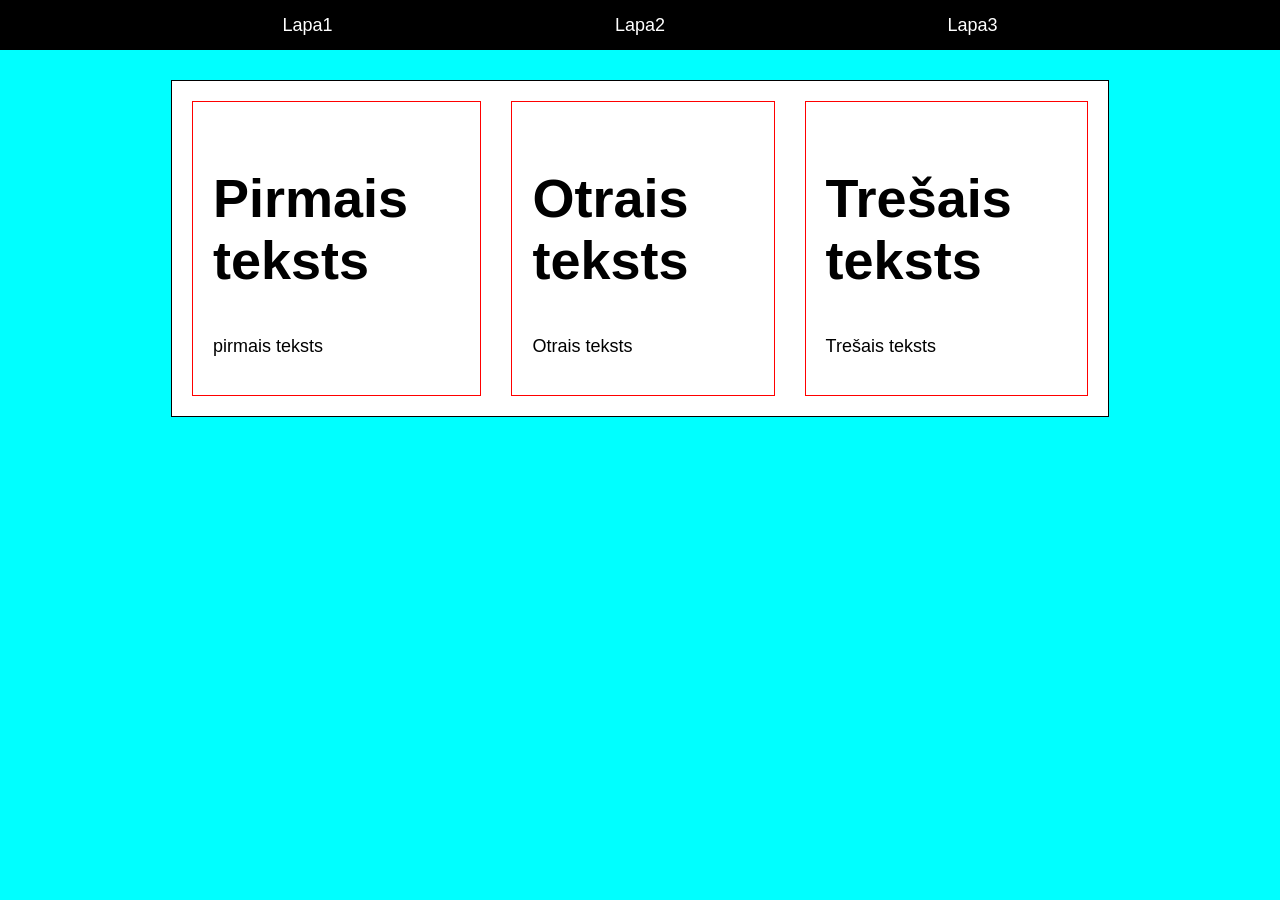
<file: adaptivais.html>
<!DOCTYPE html>
<html lang="en">
<head>
    <meta charset="UTF-8">
    <meta name="viewport" content="width=device-width, initial-scale=1.0">
    <title>Adaptīvais dizains</title>


    <style>
        /* Noklusētais stils, kas strādā vienmēr */
        
        body{
            margin: 0;
            font-family: sans-serif;
            background-color: aqua;
            font-size: 18px;
        }
        nav{
            height: 50px;
            background-color: black;
            display: flex;
            justify-content: space-evenly;
            align-items: center;

            a{
                text-decoration: none;
                color:white;
                transition: all 0.1s cubic-bezier(0,.05,.77,1.65)

            }
            a:hover{
                font-size: 1.2em;
                color:red;
                transform: rotate(10deg);
                transition: 
                    color 1s linear, 
                    font-size 2s linear,
                    all 0.3s cubic-bezier(0,.05,.77,1.65)
            }
        }
        section{
            width: 70%;
            margin: 30px auto;
            padding: 20px;
            border: 1px solid black;
            background-color: white;
            display: flex;
            justify-content: center;
            gap:30px;
            div{
               padding: 20px;
               border: 1px solid red; 
               
               h2{
                font-size: 3em;
               }
               p{
                 font-size: 1em;
               }
            }

            /* align-items: center; */

        }

        /* Stils Planšetdatoriem */

        @media screen and (min-width: 768px) and (max-width: 1023px)
        {
            body{
                font-size: 14px;
                background-color: rgb(212, 255, 0);
            }


        }

        @media screen and (max-width: 767px)
        {

            body{
                font-size: 12px;
                background-color: rgb(0, 157, 255);    
            }

            nav{
                flex-direction: column;
                justify-content: center;
                align-items: end;
                gap:30px;
                padding: 20px 30px;
                height: auto;
            }

            section{
                  flex-direction: column;
                  width: 90%;
                    .third{
                        display: none;
                    }

                  
            }

        }












        section div:hover{-webkit-animation:jello-horizontal .9s ease-in both;animation:jello-horizontal .9s ease-in both;
        cursor: pointer;    
        }


        /* Animācijas */


        /* ----------------------------------------------
 * Generated by Animista on 2026-1-19 18:52:15
 * Licensed under FreeBSD License.
 * See http://animista.net/license for more info. 
 * w: http://animista.net, t: @cssanimista
 * ---------------------------------------------- */

@-webkit-keyframes jello-horizontal{0%{-webkit-transform:scale3d(1,1,1);transform:scale3d(1,1,1)}30%{-webkit-transform:scale3d(1.25,.75,1);transform:scale3d(1.25,.75,1)}40%{-webkit-transform:scale3d(.75,1.25,1);transform:scale3d(.75,1.25,1)}50%{-webkit-transform:scale3d(1.15,.85,1);transform:scale3d(1.15,.85,1)}65%{-webkit-transform:scale3d(.95,1.05,1);transform:scale3d(.95,1.05,1)}75%{-webkit-transform:scale3d(1.05,.95,1);transform:scale3d(1.05,.95,1)}100%{-webkit-transform:scale3d(1,1,1);transform:scale3d(1,1,1)}}@keyframes jello-horizontal{0%{-webkit-transform:scale3d(1,1,1);transform:scale3d(1,1,1)}30%{-webkit-transform:scale3d(1.25,.75,1);transform:scale3d(1.25,.75,1)}40%{-webkit-transform:scale3d(.75,1.25,1);transform:scale3d(.75,1.25,1)}50%{-webkit-transform:scale3d(1.15,.85,1);transform:scale3d(1.15,.85,1)}65%{-webkit-transform:scale3d(.95,1.05,1);transform:scale3d(.95,1.05,1)}75%{-webkit-transform:scale3d(1.05,.95,1);transform:scale3d(1.05,.95,1)}100%{-webkit-transform:scale3d(1,1,1);transform:scale3d(1,1,1)}}

    </style>
</head>
<body>  
        <nav>
            <a href="">Lapa1</a>
            <a href="">Lapa2</a>
            <a href="">Lapa3</a>
        </nav>

        <section>
            <div>
                <h2>Pirmais teksts</h2>
                <p>pirmais teksts</p>
            </div>
            <div>
                <h2>Otrais teksts</h2>
                <p>Otrais teksts</p>
            </div>
            <div class="third">
                <h2>Trešais teksts</h2>
                <p>Trešais teksts</p>
            </div>
        </section>
</body>
</html>
</file>
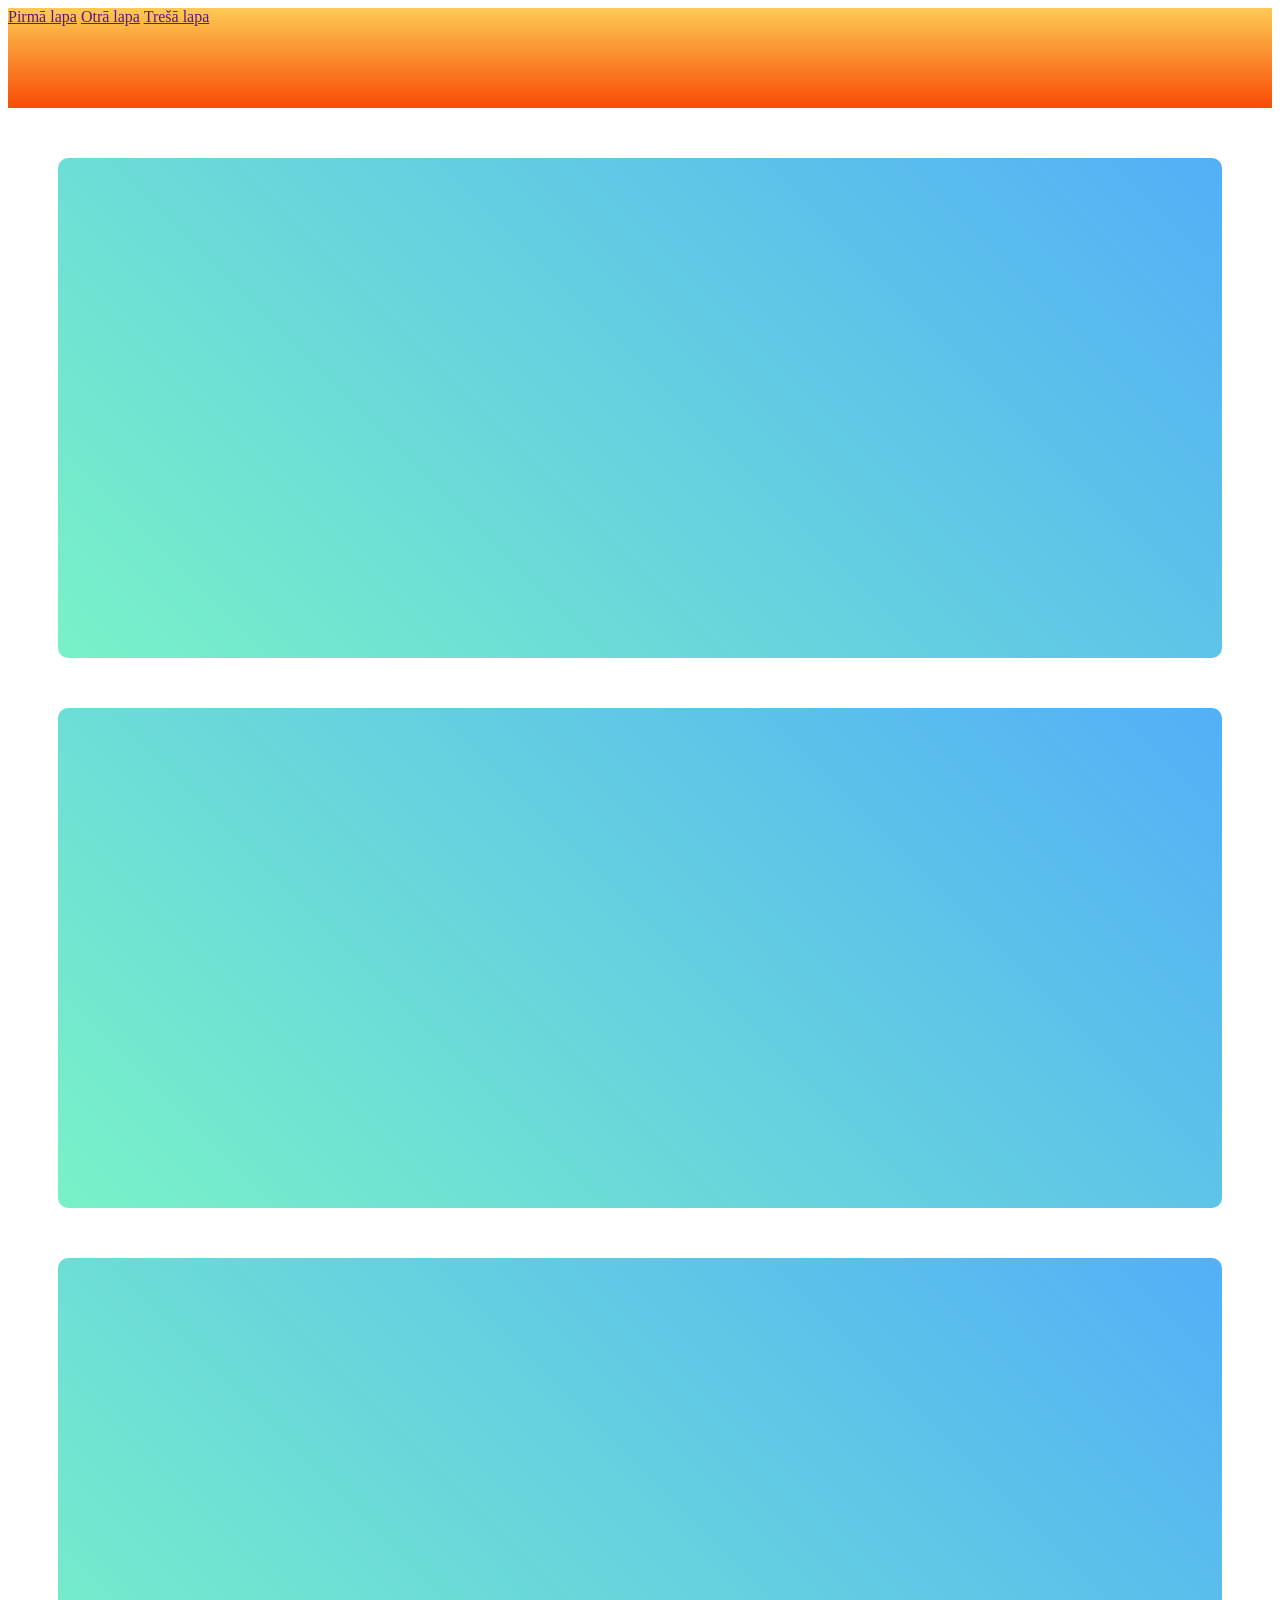
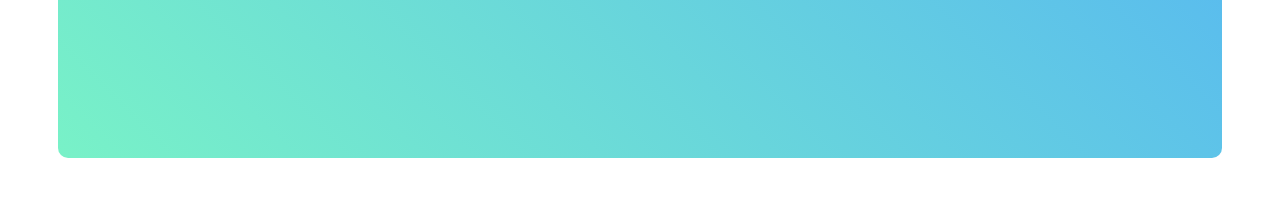
<file: foni.html>
<!DOCTYPE html>
<html lang="en">

<head>
    <meta charset="UTF-8">
    <meta name="viewport" content="width=device-width, initial-scale=1.0">
    <title>Document</title>

    <style>


        nav {
            height: 100px;
            background: hsla(17, 95%, 50%, 1);

            background: linear-gradient(0deg, hsla(17, 95%, 50%, 1) 0%, hsla(42, 98%, 66%, 1) 100%);

            /* background: -moz-linear-gradient(0deg, hsla(17, 95%, 50%, 1) 0%, hsla(42, 98%, 66%, 1) 100%);

            background: -webkit-linear-gradient(0deg, hsla(17, 95%, 50%, 1) 0%, hsla(42, 98%, 66%, 1) 100%);

            filter: progid: DXImageTransform.Microsoft.gradient(startColorstr="#F74C06", endColorstr="#FDCA53", GradientType=1); */

            /* sakārtot navigācijas saites */
            


        }

        section{
            background: linear-gradient(45deg, #2feaa9a5, #028bf3ae);
            height: 500px;
            margin:50px;
            border-radius: 10px;
        }


        body{
            background-image: url('https://img.freepik.com/free-vector/background-realistic-abstract-technology-particle_23-2148431735.jpg?semt=ais_hybrid&w=740&q=80');
            background-size: contain;
            background-size:cover;
            background-size:100% 150%;
            background-position: 0px 85px;
            background-attachment: fixed ;
            background-repeat: no-repeat;
        }
    </style>
</head>

<body>
    <nav>
        <a href="">Pirmā lapa</a>
        <a href="">Otrā lapa</a>
        <a href="">Trešā lapa</a>
    </nav>

    <section></section>
    <section></section>
    <section></section>
</body>

</html>
</file>
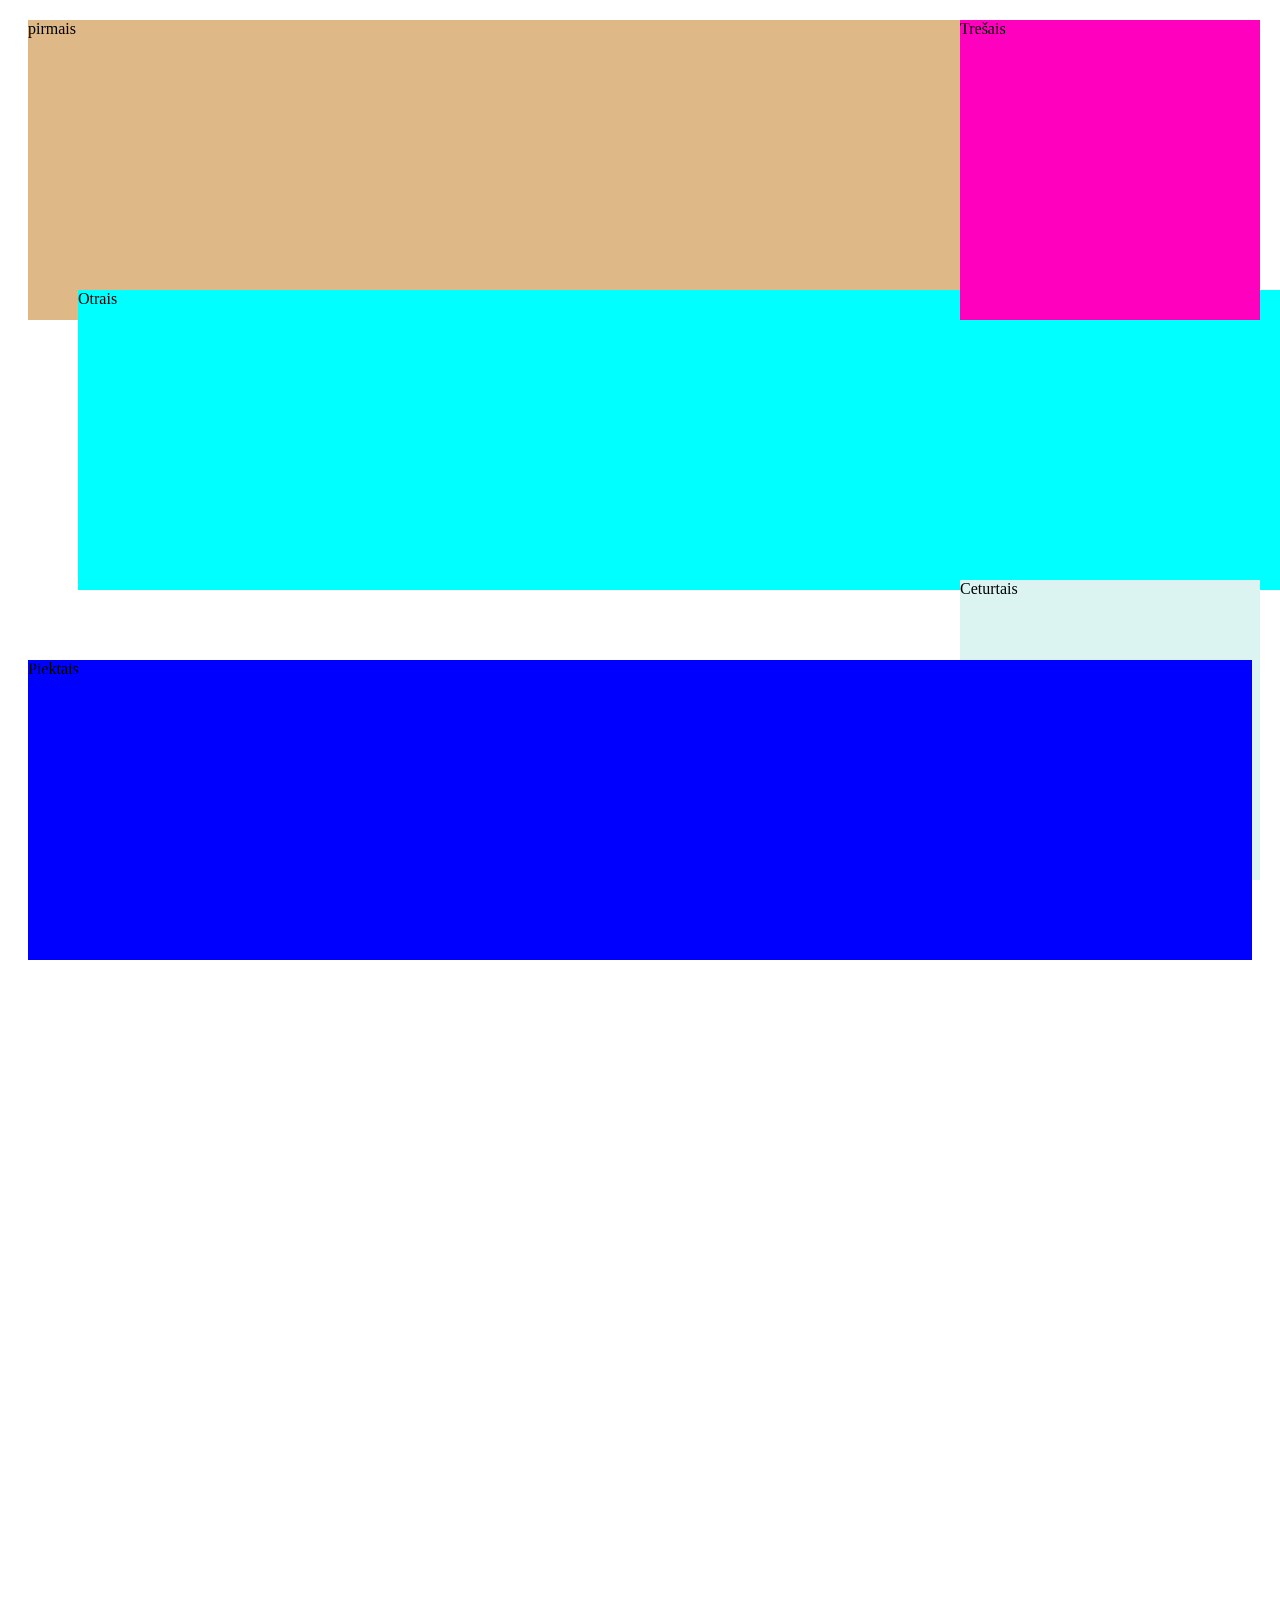
<file: pozicionēšana.html>
<!DOCTYPE html>
<html lang="en">
<head>
    <meta charset="UTF-8">
    <meta name="viewport" content="width=device-width, initial-scale=1.0">
    <title>Pozicionēšana</title>


    <style>
        body{
            height:5000px;
        }
        div{
            background-color: burlywood;
            margin: 20px;
            height: 300px;
        }

        .div1{
            position: static; 
        }

        .div2{
            position: relative;
            background-color: aqua;
            top:-50px;
            left:50px;
            z-index: 1;
        }
        .div3{
             background-color: rgb(255, 0, 191);
            position: absolute;
            top:0px;
            right:0px;
            width: 300px;
            height:300px;
            z-index: 50;
        }

        .div4{
             background-color: rgb(219, 244, 242);
            position: fixed;
            bottom:0px;
            right:0px;
            width: 300px;
            height:300px;
            z-index: 50;
        }


        .div5{
            background-color: blue;
            position: sticky;
            top:0px;
            z-index: 1000;
        }
    </style>
</head>
<body>
    
    <div class="div1">pirmais</div>
    <div class="div2">Otrais</div>
    <div class="div3">Trešais</div>
    <div class="div4">Ceturtais</div>
    <div class="div5">Piektais</div>

</body>
</html>
</file>
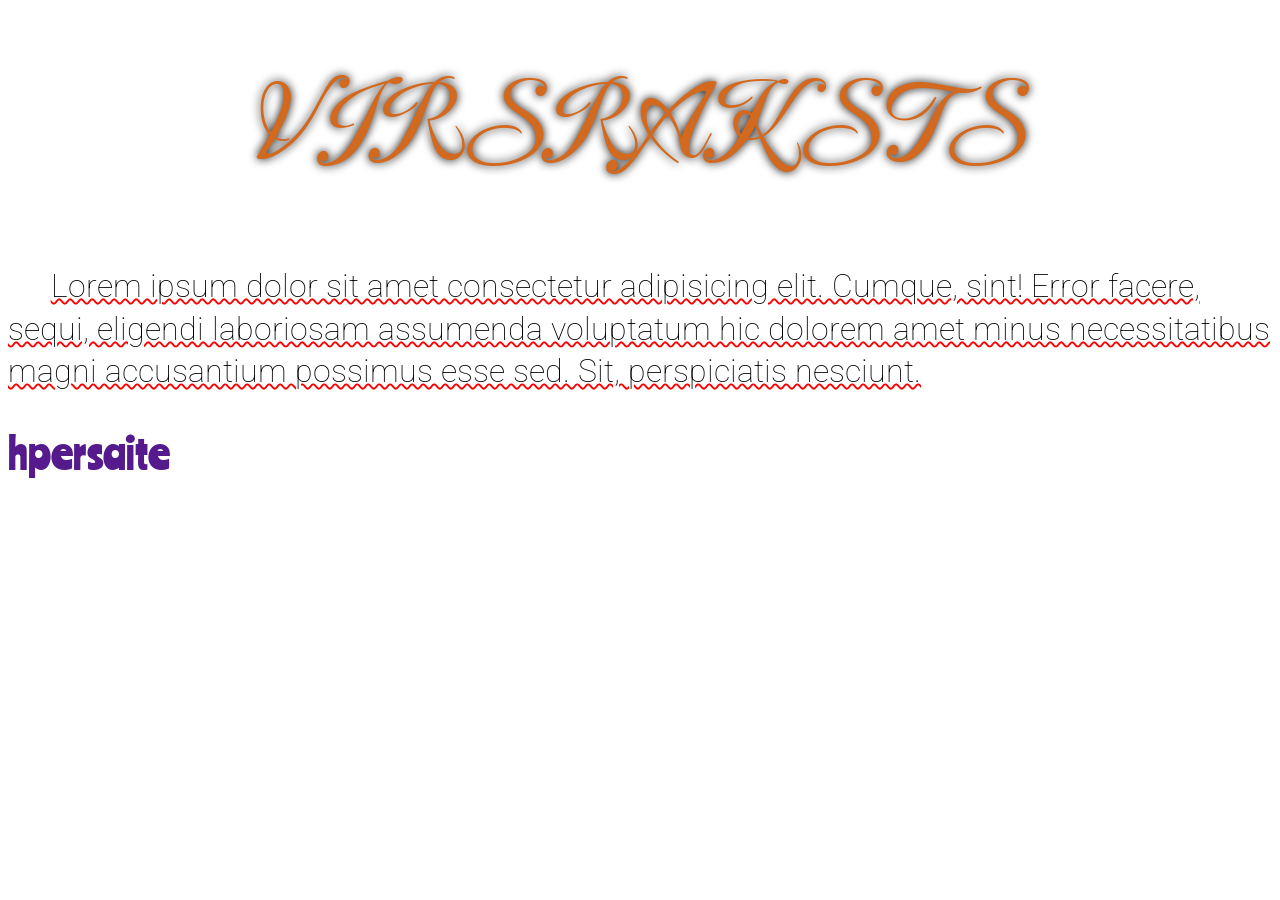
<file: teksta_noformēšana.html>
<!DOCTYPE html>
<html lang="en">
<head>
    <meta charset="UTF-8">
    <meta name="viewport" content="width=device-width, initial-scale=1.0">
    <style>
      
    @import url('https://fonts.googleapis.com/css2?family=Carattere&family=Ranchers&family=Roboto:ital,wght@0,100..900;1,100..900&display=swap');

        :root{
            font-size: 16pt;
            font-family: sans-serif;
            font-family: "Roboto", sans-serif;

        }


        h1{
            font-size: 5rem;
            color:chocolate;
            font-weight: lighter;
            font-variant: small-caps;
            text-align: center;
            text-transform: uppercase;
            text-shadow: 0px 0px 10px black;
            font-family: "Carattere", cursive;
            
        }

        p{
            font-size: 1.5rem;
            font-weight: 100;
            text-indent: 2rem;
            text-decoration: underline double 2px red;
            text-decoration-style: wavy;
            line-height: 2rem;
        }

        a{
            text-decoration: none;
            font-size: 2rem;
            font-family: "Ranchers", sans-serif;
        }

    </style>
    <title>Teksta noformēšana</title>
</head>
<body>
    <h1>Virsraksts</h1>
    <p>Lorem ipsum dolor sit amet consectetur adipisicing elit. Cumque, sint! Error facere, sequi, eligendi laboriosam assumenda voluptatum hic dolorem amet minus necessitatibus magni accusantium possimus esse sed. Sit, perspiciatis nesciunt.</p>

    <a href="">hpersaite</a>
</body>
</html>
</file>
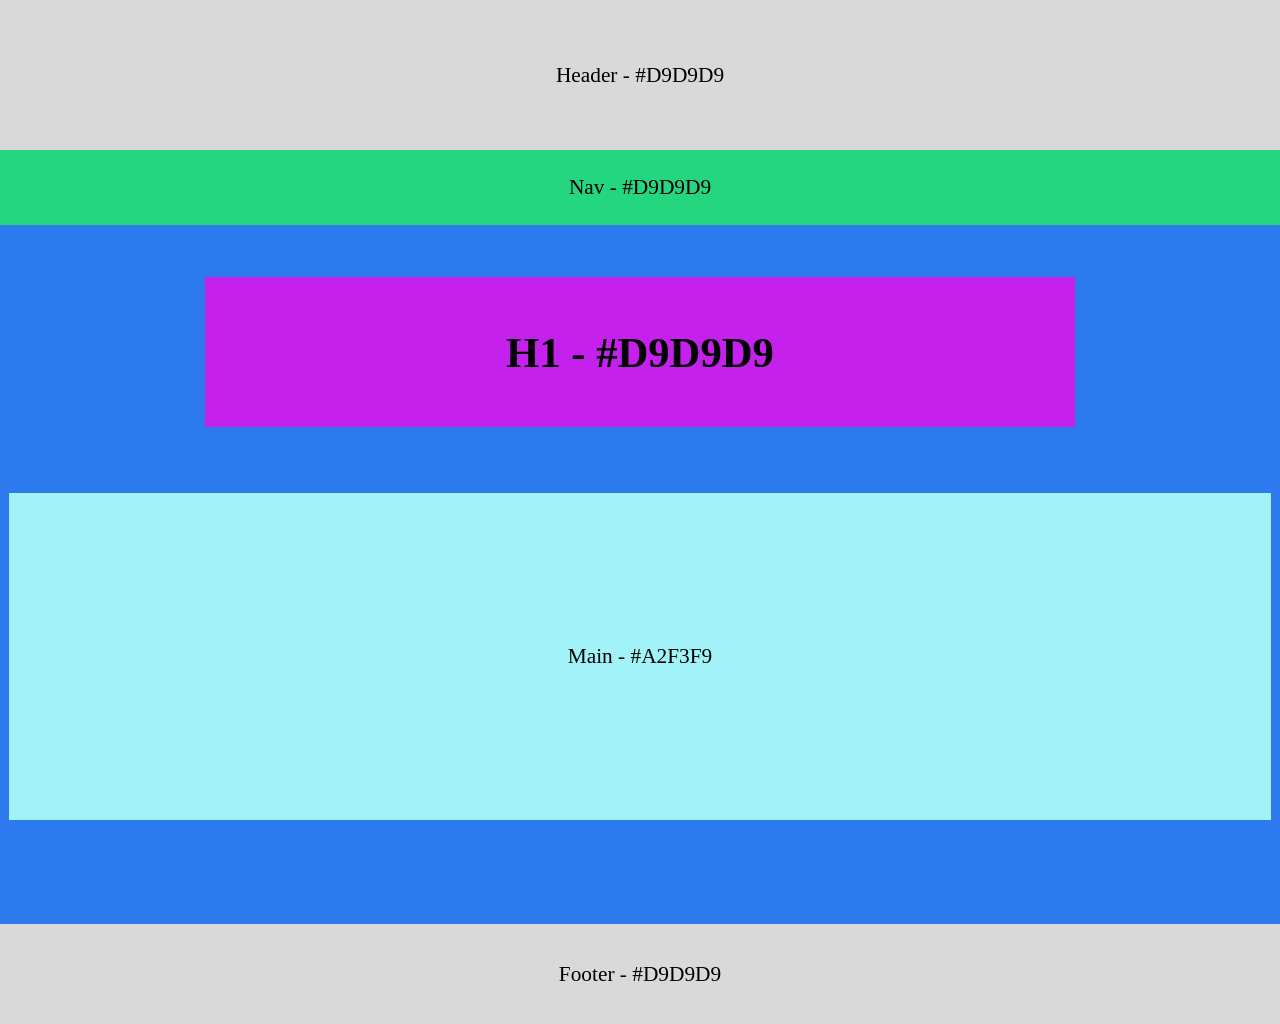
<file: uzdevums1.html>
<!DOCTYPE html>
<html lang="en">

<head>
    <meta charset="UTF-8">
    <meta name="viewport" content="width=device-width, initial-scale=1.0">
    <style>
        *{
             box-sizing: border-box;
        }

        body {
            margin: 0px;
            padding: 0px;
            text-align: center;
            font-size: 16pt;
            box-sizing: border-box;
        }


        header {
            height: 150px;
            background: rgba(217, 217, 217, 1);
            display: flex;
            align-items: center;
            justify-content: center;
        }

        nav {

            height: 75px;
            background: rgba(36, 214, 128, 1);
            display: flex;
            align-items: center;
            justify-content: center;

        }

        .container {
           
            height: 699px;
            background: rgba(44, 122, 237, 1);
            padding-top: 52px;


            h1 {
                width: 870px;
                height: 150px;
                background: rgba(196, 33, 237, 1);
                margin: auto;
                display: flex;
                align-items: center;
                justify-content: center;

            }

            main {
                width: 1262px;
                height: 327px;
                background: rgba(162, 243, 249, 1);
                margin: auto;
                margin-top: 66px;
                margin-bottom: 104px;
                display: flex;
                align-items: center;
                justify-content: center;
            }
        }

        footer {
            height: 100px;
            background: rgba(217, 217, 217, 1);
            display: flex;
            align-items: center;
            justify-content: center;

        }
    </style>


    <title>Document</title>
</head>

<body>
    <header>
        Header - #D9D9D9
    </header>
    <nav>
        Nav - #D9D9D9
    </nav>
    <div class="container">
        <h1>
            H1 - #D9D9D9
        </h1>
        <main>
            Main - #A2F3F9
        </main>
    </div>
    <footer>
        Footer - #D9D9D9
    </footer>
</body>

</html>
</file>
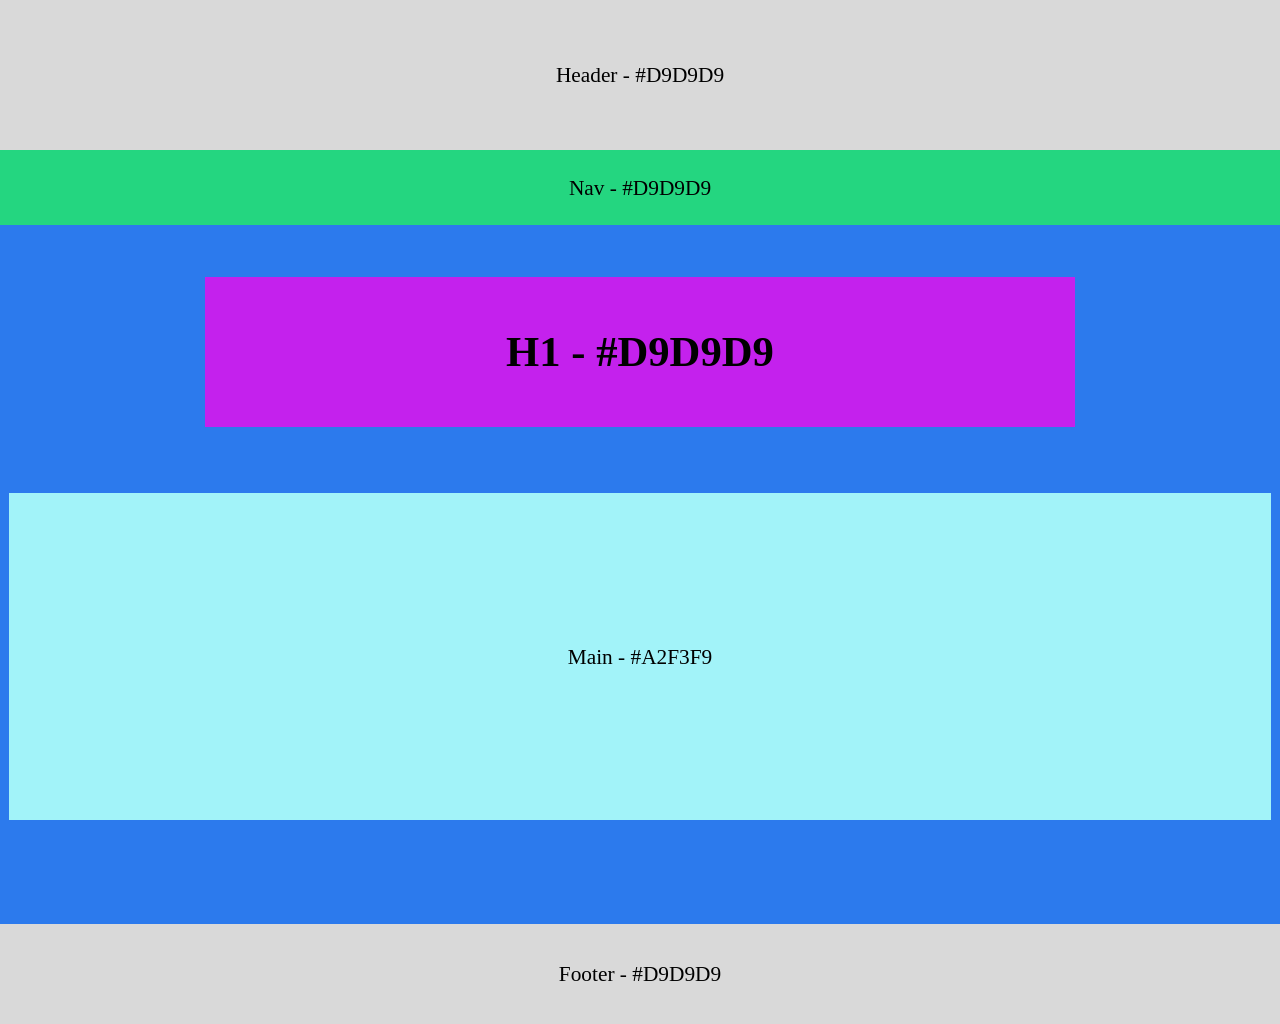
<file: uzdevums2.html>
<!DOCTYPE html>
<html lang="en">

<head>
    <meta charset="UTF-8">
    <meta name="viewport" content="width=device-width, initial-scale=1.0">
    <style>
        *{
             box-sizing: border-box;
             line-height: 24px;
        }

        body {
            margin: 0px;
            padding: 0px;
            text-align: center;
            font-size: 16pt;
            box-sizing: border-box;
        }


        header {
            height: 150px;
            background: rgba(217, 217, 217, 1);
            display: flex;
            align-items: center;
            justify-content: center;
        }

        nav {

            height: 75px;
            background: rgba(36, 214, 128, 1);
            display: flex;
            align-items: center;
            justify-content: center;

        }

        .container {
           
            height: 699px;
            background: rgba(44, 122, 237, 1);
            padding-top: 52px;


            h1 {
                width: 870px;
                height: 150px;
                background: rgba(196, 33, 237, 1);
                margin: auto;
                display: flex;
                align-items: center;
                justify-content: center;

            }

            main {
                width: 1262px;
                height: 327px;
                background: rgba(162, 243, 249, 1);
                margin: auto;
                margin-top: 66px;
                margin-bottom: 104px;
                display: flex;
                align-items: center;
                justify-content: center;
            }
        }

        footer {
            height: 100px;
            background: rgba(217, 217, 217, 1);
            display: flex;
            align-items: center;
            justify-content: center;

        }
    </style>


    <title>Document</title>
</head>

<body>
    <header>
        Header - #D9D9D9
    </header>
    <nav>
        Nav - #D9D9D9
    </nav>
    <div class="container">
        <h1>
            H1 - #D9D9D9
        </h1>
        <main>
            Main - #A2F3F9
        </main>
    </div>
    <footer>
        Footer - #D9D9D9
    </footer>
</body>

</html>
</file>
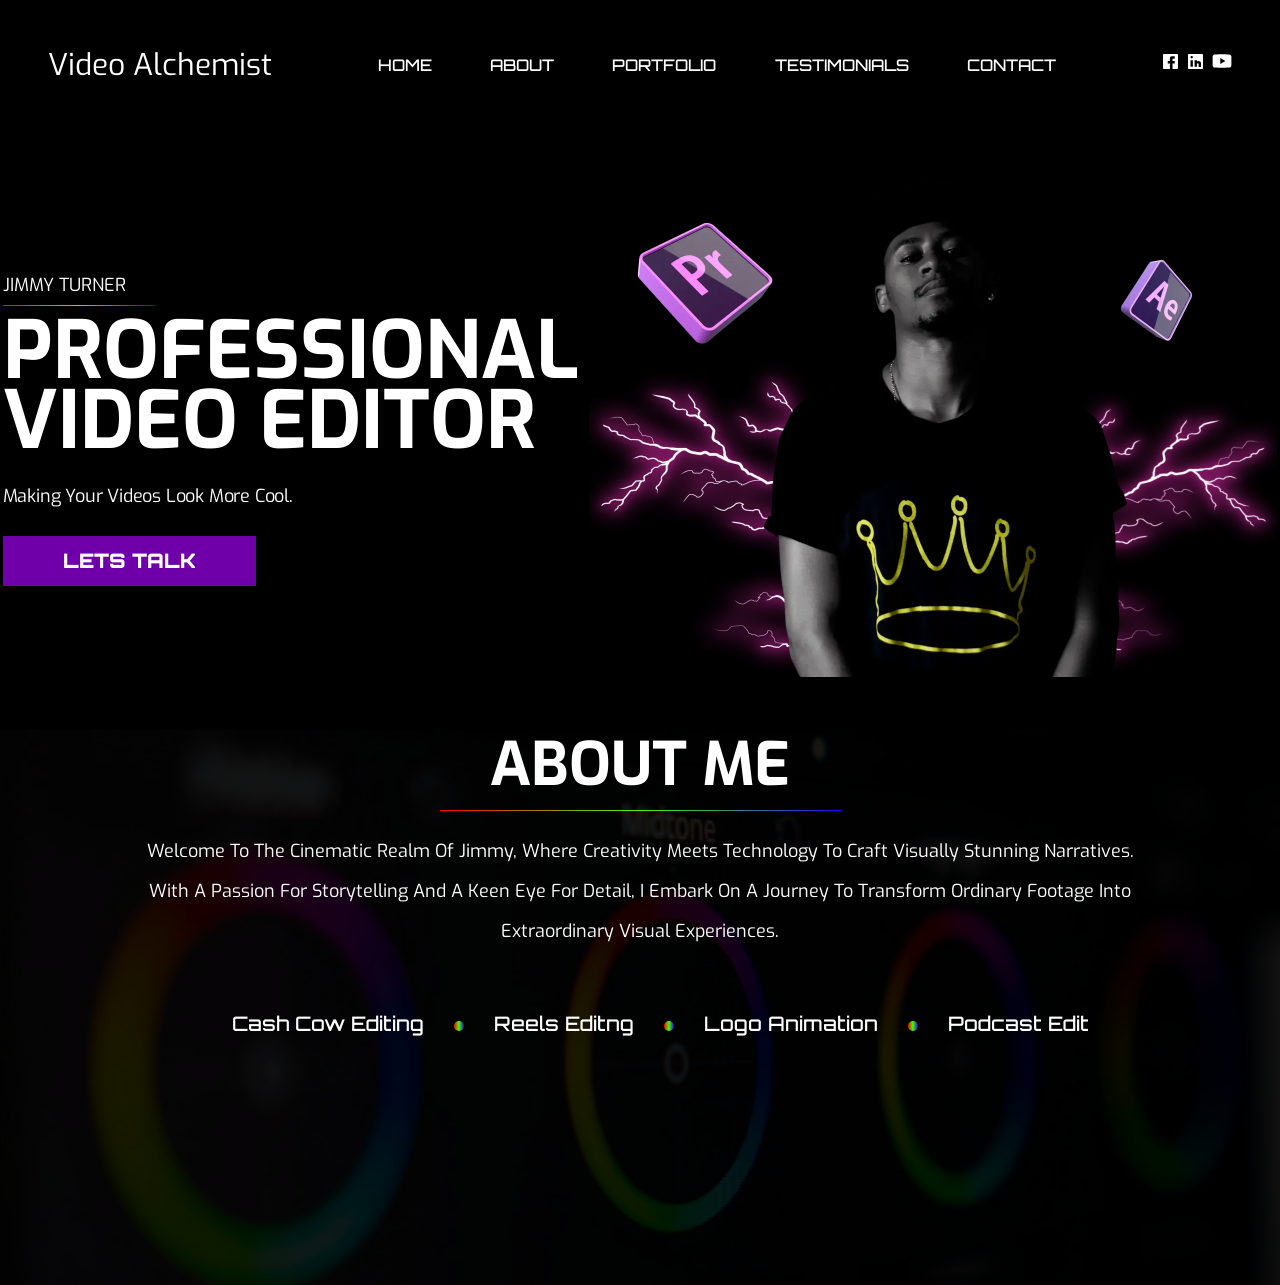
<file: portfolio/portfolio.html>
<!DOCTYPE html>
<html lang="en">
<head>
    <meta charset="UTF-8">
    <meta name="viewport" content="width=device-width, initial-scale=1.0">
    <link rel="stylesheet" href="portfolio.css">
    <title>Portfolio</title>
</head>
<body>
    <header>
        <div class="logo">
            Video Alchemist
        </div>

        <nav class="nav">
            <a href="#">home</a>
            <a href="#">about</a>
            <a href="#">portfolio</a>
            <a href="#">testimonials</a>
            <a href="#">contact</a>
        </nav>

        <div class="social">
            <a href="#"><img src="./img/icons/facebook.svg" alt=""></a>
            <a href="#"><img src="./img/icons/linkedin.svg" alt=""></a>
            <a href="#"><img src="./img/icons/youtube.svg" alt=""></a>
        </div>

    </header>

    <section id="hero">
        <div class="hero_left">
            <h5>Jimmy Turner</h5>
            <div class="line"></div>
            <h1>Professional video editor</h1>
            <p>Making your videos look more cool.</p>
            <button>lets talk</button>
        </div>
        <div class="hero_right">
            <img src="./img/Hero_Image.webp" alt="">
        </div>

    </section>

    <section id="about">
        <h2>About me</h2>
        <div class="line"></div>
        <p>Welcome to the cinematic realm of Jimmy, where creativity meets technology to craft visually stunning narratives. With a passion for storytelling and a keen eye for detail, I embark on a journey to transform ordinary footage into extraordinary visual experiences.</p>

        <ul>
            <li>Cash cow editing</li>
            <li>Reels editng</li>
            <li>logo animation</li>
            <li>podcast edit</li>
        </ul>
    </section>


    <section id="portfolio">

    </section>

    <section id="testimonials">



    </section>   


    <footer id="contacts">
        

    </footer>
</body>
</html>
</file>
<file: portfolio/portfolio.css>
/* Šriftu imports no Google */
@import url('https://fonts.googleapis.com/css2?family=Exo+2:ital,wght@0,100..900;1,100..900&family=Exo:ital,wght@0,100..900;1,100..900&family=Orbitron:wght@400..900&display=swap');


:root {
    /* Krāsas */
    --main-background: rgb(0, 0, 0);
    --secondary-background: rgba(33, 33, 33, 1);
    --text-color: rgba(255, 255, 255, 1);
    --nav-hover-color: rgba(111, 0, 169, 1);

    --button-background: rgba(111, 0, 169, 1);
    --button-background-hover: rgb(75, 1, 114);
    --text-block-background: rgba(111, 0, 169, 1);
    --gradient-border: linear-gradient(90deg,
            rgba(255, 0, 0, 1),
            rgba(66, 255, 0, 1),
            rgba(36, 0, 255, 1));




    /* fonti */
    --logo-font: Exo 2;
    --nav-font: Orbitron;
    --small-text-font: Exo;
    --big-text-font: Exo;
    --button-text-font: Orbitron;


}

/* var(--mainiga-nosaukums) */

body {
    background: var(--main-background);
    padding: 0;
    margin: 0;
    box-sizing: border-box;

    color: rgba(255, 255, 255, 1);

    font-family: var(--small-text-font);
    font-style: Regular;
    font-size: 18px;
    font-weight: 400;
    line-height: 40px;
    letter-spacing: -2%;
    text-align: center;
    text-transform: capitalize;

}


/* Virsrakstu Margin noņemšana */

h1,
h2,
h3,
h4,
h5,
p {
    margin: 0px;
    padding: 0px;
}


header {
    display: flex;
    flex-direction: row;
    justify-content: space-evenly;
    align-items: center;
    min-height: 130px;

    nav {
        display: flex;
        flex-direction: row;
        justify-content: space-evenly;
        align-items: center;
        min-width: 795px;

        a {
            text-decoration: none;
            color: var(--text-color);
            font-family: var(--nav-font);
            font-size: 16px;
            font-weight: 500;
            line-height: 20px;
            letter-spacing: 0%;
            text-align: left;
            text-transform: uppercase;

            &:hover {
                color: var(--nav-hover-color);
            }

        }



        .social {
            img:hover {
                /* background: var(--nav-hover-color); */
            }

        }
    }

    .logo {
        color: var(--text-color);
        font-family: var(--logo-font);
        font-style: normal;
        font-size: 30px;
        font-weight: 400;
        line-height: 20px;
        letter-spacing: -10%;
        text-align: left;
    }



}


#hero {
    display: flex;
    flex-direction: row;
    justify-content: space-evenly;
    align-items: center;
    min-height: 600px;

    .hero_left {
        display: flex;
        flex-direction: column;
        justify-content: center;
        align-items: start;


        h5 {
            /* color: rgba(255, 255, 255, 1); */
            font-family: Exo;
            font-style: Regular;
            font-size: 18px;
            font-weight: 400;
            line-height: 20px;
            letter-spacing: -2%;
            text-align: left;
            text-transform: uppercase;
        }



        h1 {
            max-width: 584px;
            color: rgba(255, 255, 255, 1);

            font-family: Exo;

            font-size: 80px;
            font-weight: 700;
            line-height: 70px;
            text-align: left;
            text-transform: uppercase;
        }

        .line {
            width: 152px;
        }

        p {

            color: rgba(255, 255, 255, 1);
            font-family: Exo;

            font-size: 18px;
            font-weight: 400;
            line-height: 40px;
            letter-spacing: -0.2px;
            text-align: left;
            text-transform: capitalize;

            margin: 20px 0px;
        }

        button {
            /* CTA Button */
            width: 253px;
            height: 50px;
            /* Auto layout */
            display: flex;
            flex-direction: row;
            justify-content: center;
            align-items: center;
            background: var(--button-background);


            /* pogas teksts */

            color: rgba(255, 255, 255, 1);

            font-family: var(--button-text-font);

            font-size: 20px;
            font-weight: 900;
            line-height: 20px;

            text-align: center;
            text-transform: uppercase;

            border: none;
            cursor: pointer;


            &:hover {
                background: var(--button-background-hover);
            }
        }

    }

    .hero_right {


        img {
            /* Hero Image */
            max-width: 688px;
            height: 508px;
        }

    }





}


#about {
    min-height: 555px;
    background: url('./img/About_section2.webp');

    h2 {
        /* width: 401px; */
        color: rgba(255, 255, 255, 1);
        font-family: Exo;
        font-style: Bold;
        font-size: 60px;
        font-weight: 700;
        line-height: 70px;
        letter-spacing: 0%;
        text-align: center;
        text-transform: uppercase;

    }

    .line {
        margin: 10px auto;
        width: 401px;
    }

    p {
        width: 992px;
        margin: 20px auto;
        color: rgba(255, 255, 255, 1);

        font-family: Exo;
        font-size: 18px;
        font-weight: 400;
        line-height: 40px;
        text-align: center;
        text-transform: capitalize;
    }


   ul{
    list-style-type: none;
    display: flex;
    justify-content: center;
    gap:30px;
    max-width: 1150px;
    margin: 60px auto;
   } 

   li{
        color: rgba(255, 255, 255, 1);
        font-family: Orbitron;
        font-size: 20px;
        font-weight: 500;
        line-height: 25px;
        text-align: center;
        text-transform: capitalize;


   }

   li:not(:last-child)::after{
        content:"";
        display: inline-block;
        margin-left: 30px;
        width: 10px;
        height: 10px;
        background: url('./img/icons/Ellipse_3.svg');
   }

}

.line {

    height: 1px;
    /* position: relative;
                top:-10px; */
    margin: 10px 0px;
    background-image: linear-gradient(90deg,
            rgba(255, 0, 0, 1),
            rgba(66, 255, 0, 1),
            rgba(36, 0, 255, 1));
}
</file>
